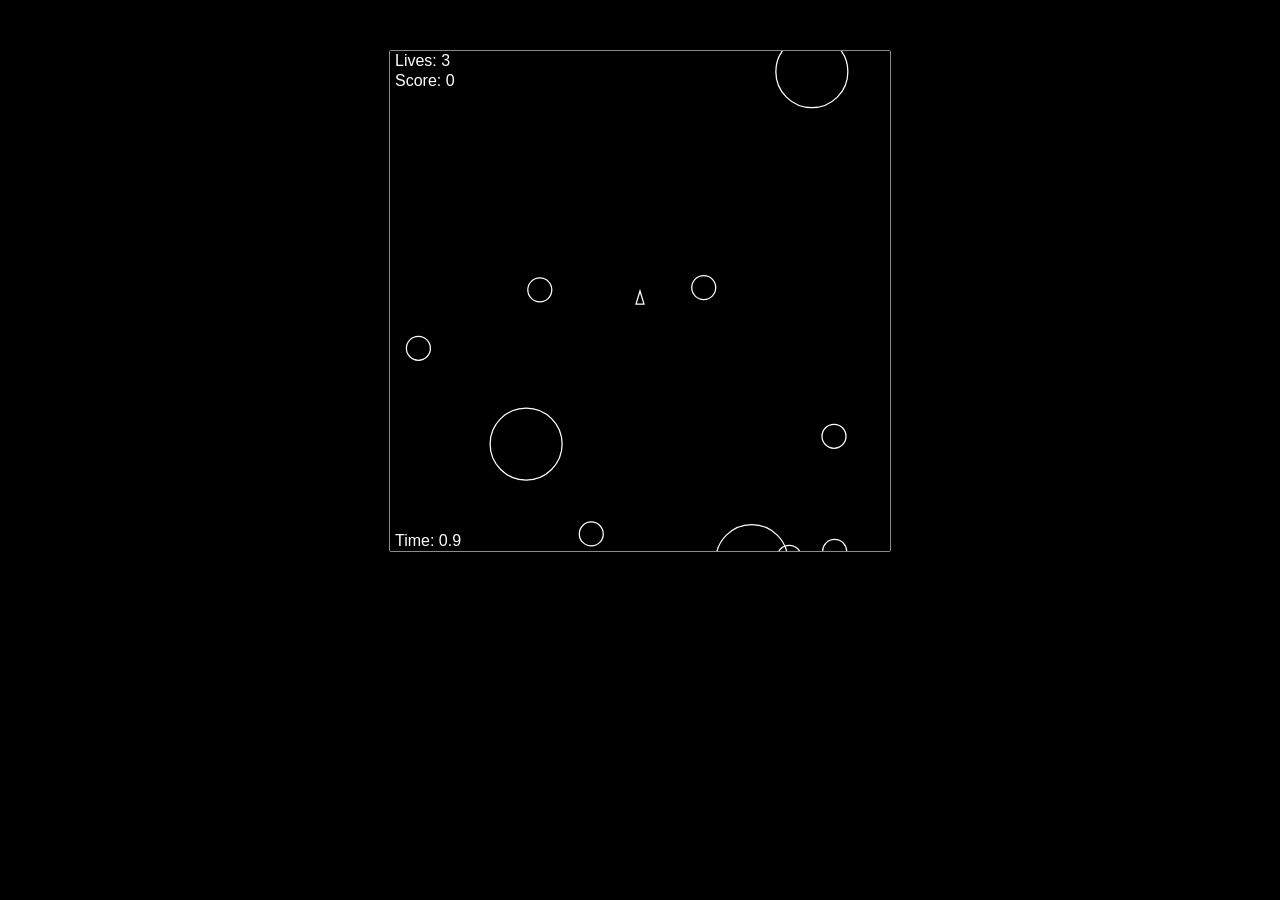
<file: index.html>
<html>
<head>
	<link rel="stylesheet" href="./style.css">
  <script src="underscore-min.js"></script>
  <script src="keymaster.min.js"></script>
  <script src="keyup.js"></script>
  <script src="moving_object.js"></script>
  <script src="asteroid.js"></script>
  <script src="ship.js"></script>
  <script src="game.js"></script>
</head>

<body>

  <script>
    window.screenX = 500;
    window.screenY = 500;

    function r(f){/in/.test(document.readyState)?setTimeout('r('+f+')',9):f()}

    r(function(){
  		var canvasHtml = document.createElement('canvas');
      canvasHtml.setAttribute("width", screenX);
      canvasHtml.setAttribute("height", screenY);

		  document.getElementsByTagName('body')[0].appendChild(canvasHtml);

		  new Game(screenX, screenY, 10).draw(canvasHtml);
    });
  </script>
</body>
</html>
</file>
<file: style.css>
body {
	background-color: black;
}

canvas {
	margin: 50px auto 0 auto;
    display: block;
    border: 1px solid rgb(139, 137, 137);
    border-radius: 2px;
}
</file>
